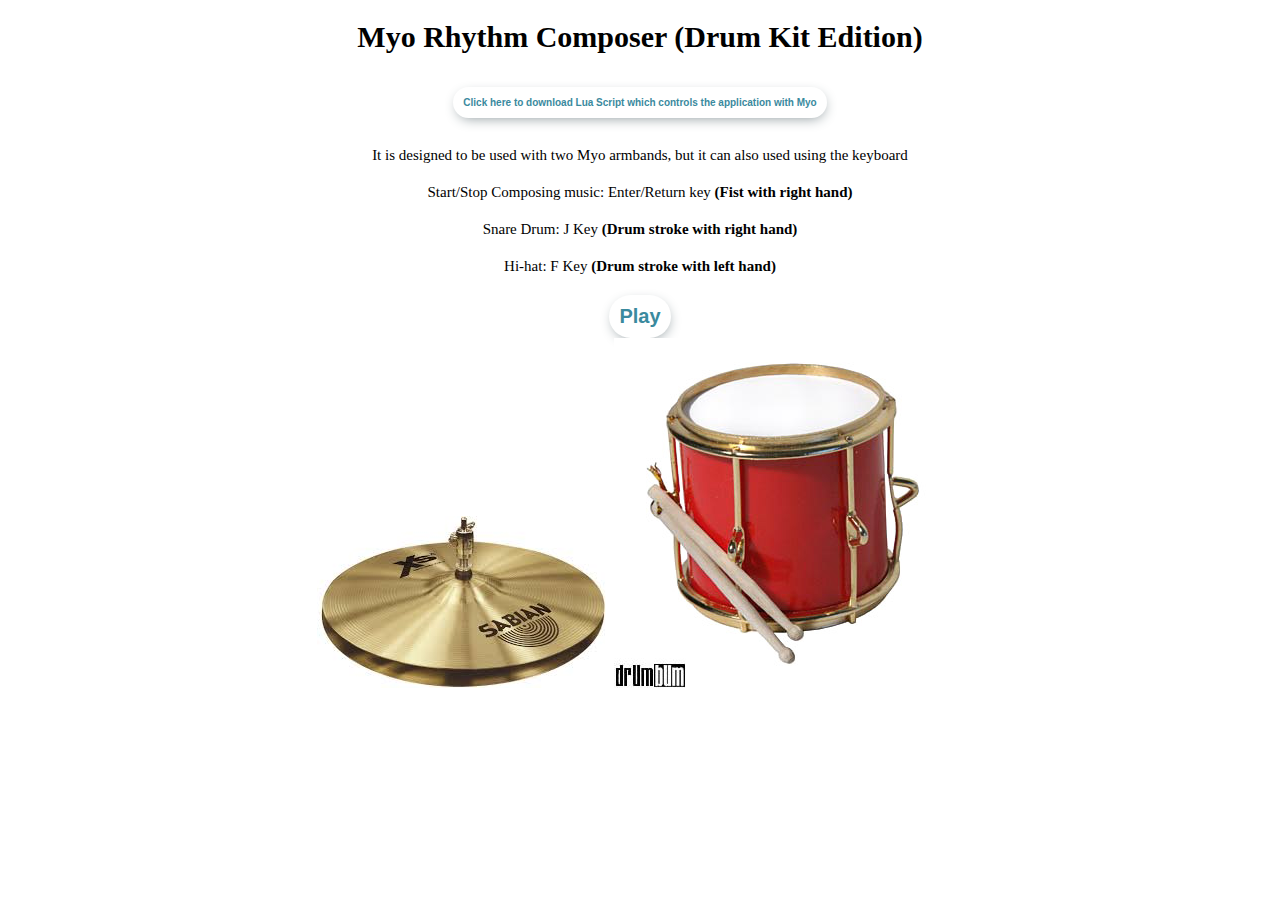
<file: index.html>
<!DOCTYPE html>
<html>
<head>
	<meta charset="UTF-8">
	<title>EngHack2015</title>
	<link rel="shortcut icon" href="TrebleClef.png">
	<link rel="stylesheet" href="css/sstyle.css">
	<script src="js/input.js"></script>
</head>
<body>
	<h1 id="TITLE">Myo Rhythm Composer (Drum Kit Edition)</h1>
	<div class="LuaLink"><h4 id="button"><a href="Hackathon.lua">Click here to download Lua Script which controls the application with Myo</a></h4></div>
	<h3 id="Control">It is designed to be used with two Myo armbands, but it can also used using the keyboard</h3>
	<h4 id="Control">Start/Stop Composing music: Enter/Return key <b>(Fist with right hand)</b></h4>
	<h4 id="Control">Snare Drum: J Key <b>(Drum stroke with right hand)</b></h4>
	<h4 id="Control">Hi-hat: F Key <b>(Drum stroke with left hand)</b></h4>
	<div class="LuaLink"><a href="game.html" id="button" style="font-size:20px">Play</a></div>
	<div class ="imgs">

		<img id = "bo" src = "images/bo.jpeg"/>
		<img id = "drum" src="images/drum.jpg"/>
		</div>
</body>
</html>
</file>
<file: css/sstyle.css>
input[type=text]{
	border-color:#cccccc; 
	font-size:12px; 
	border-radius:60px; 
	border-style:inset; 
	border-width:5px; 
	padding:1px; 
	text-align:center;
}
#title{
	font-family: "Times New Roman", Times, serif;
	text-align:center;
}
#composerName{
	font-family: "Times New Roman", Times, serif;
	text-align:right;
	margin-right:20%;
}
#button {
	-moz-box-shadow: 1px 4px 13px -4px #899599;
	-webkit-box-shadow: 1px 4px 13px -4px #899599;
	box-shadow: 1px 4px 13px -4px #899599;
	background-color:transparent;
	border:1px solid #black;
	cursor:pointer;
	color:#3a8a9e;
	-moz-border-radius:42px;
	-webkit-border-radius:42px;
	border-radius:42px;
	font-family:Arial;
	font-size:10px;
	font-weight:bold;
	padding:10px 10px;
	text-decoration:none;
	text-shadow:0px -1px 0px #ffffff;
	display:inline-block;
}
#button:hover {
	background:-webkit-gradient(linear, left top, left bottom, color-stop(0.05, #e9e9e9), color-stop(1, #f9f9f9));
	background:-moz-linear-gradient(top, #e9e9e9 5%, #f9f9f9 100%);
	background:-webkit-linear-gradient(top, #e9e9e9 5%, #f9f9f9 100%);
	background:-o-linear-gradient(top, #e9e9e9 5%, #f9f9f9 100%);
	background:-ms-linear-gradient(top, #e9e9e9 5%, #f9f9f9 100%);
	background:linear-gradient(to bottom, #e9e9e9 5%, #f9f9f9 100%);
	filter:progid:DXImageTransform.Microsoft.gradient(startColorstr='#e9e9e9', endColorstr='#f9f9f9',GradientType=0);
	background-color:#e9e9e9;
}
#button:active {
	position:relative;
	top:1px;
}
#Control{
	font-weight: normal;
	font-size:15px; 
	font-family: "Times New Roman", Times, serif;
	text-align: center;
}
#Description{
	font-weight: normal;
	font-size:15px; 
	font-family: "Times New Roman", Times, serif;
	text-align: center;
}
#TITLE{
	font-size:30px; 
	font-family: "Times New Roman", Times, serif;
	text-align: center;
}
.LuaLink{
	text-decoration: none;
	margin:auto;
	display:block;
	text-align:center;
}
#PlayButton{
	font-size:30px; 
	font-family: "Times New Roman", Times, serif;
	text-align: center;
	margin:auto;
	display:block;
}
a:link {
    text-decoration: none;
   	color:#3a8a9e;
}
a:visited {
    text-decoration: none;
   	color:#3a8a9e;
}

.imgs {
	text-align: center;

}
</file>
